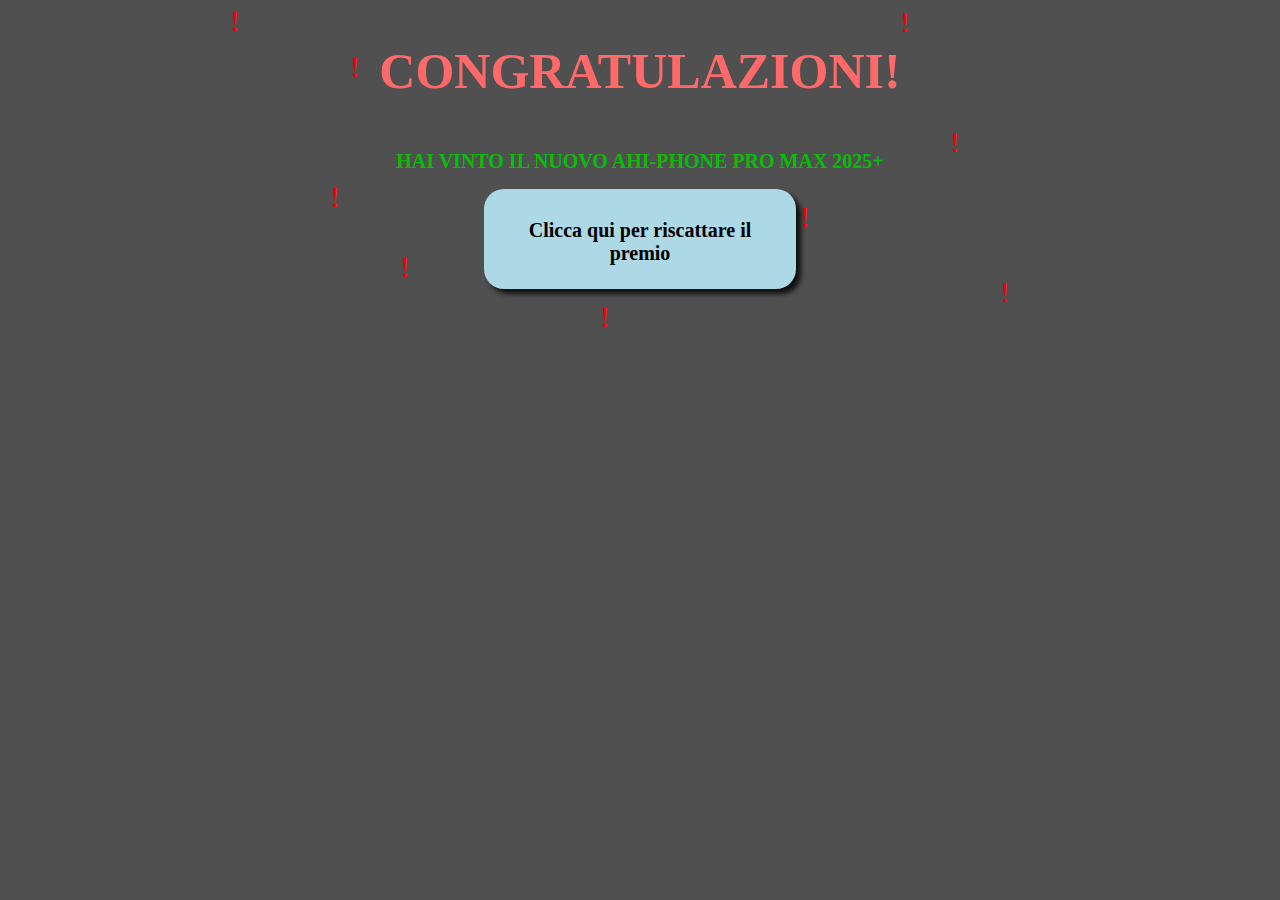
<file: index.html>
<!DOCTYPE html>
<html>
  <head>
    <title>Non una truffa</title>
    <link rel="Stylesheet" href="non-truffa.css" />
  </head>
  <body style="font-family: verdana; background-color: rgb(80, 80, 80)">
    <div class="div">
      <h1 align="center" class="titolo">CONGRATULAZIONI!</h1>
      <h2 align="center" class="subTitolo">
        HAI VINTO IL NUOVO AHI-PHONE PRO MAX 2025+
      </h2>

      <span
        style="
          position: absolute;
          color: red;
          top: 4px;
          left: 230px;
          font-size: 30px;
        "
        >!</span
      >
      <span
        style="
          position: absolute;
          color: red;
          top: 50px;
          left: 350px;
          font-size: 30px;
        "
        >!</span
      >
      <span
        style="
          position: absolute;
          color: red;
          top: 300px;
          left: 600px;
          font-size: 30px;
        "
        >!</span
      >
      <span
        style="
          position: absolute;
          color: red;
          top: 200px;
          left: 800px;
          font-size: 30px;
        "
        >!</span
      >
      <span
        style="
          position: absolute;
          color: red;
          top: 180px;
          left: 330px;
          font-size: 30px;
        "
        >!</span
      >
      <span
        style="
          position: absolute;
          color: red;
          top: 125px;
          left: 950px;
          font-size: 30px;
        "
        >!</span
      >
      <span
        style="
          position: absolute;
          color: red;
          top: 5px;
          left: 900px;
          font-size: 30px;
        "
        >!</span
      >
      <span
        style="
          position: absolute;
          color: red;
          top: 250px;
          left: 400px;
          font-size: 30px;
        "
        >!</span
      >
      <span
        style="
          position: absolute;
          color: red;
          top: 275px;
          left: 1000px;
          font-size: 30px;
        "
        >!</span
      >
      <div align="center" class="bottone-div">
        <button
          class="bottone"
          onclick="location.href='truffato.html'"
          type="button"
        >
          Clicca qui per riscattare il premio
        </button>
      </div>
    </div>
  </body>
</html>
</file>
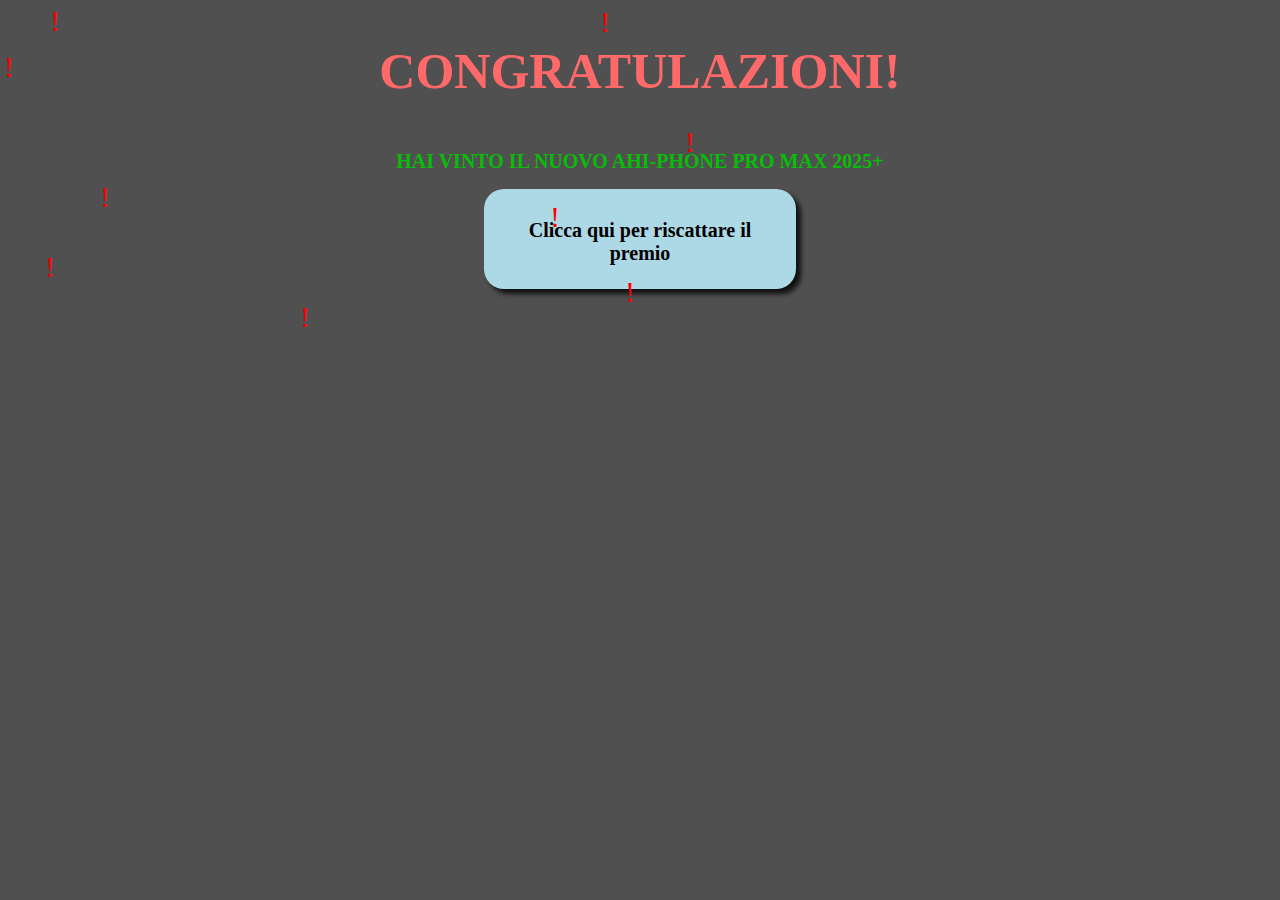
<file: non-truffa.html>
<!DOCTYPE html>
<html>
  <head>
    <title>Non una truffa</title>
    <link rel="Stylesheet" href="non-truffa.css" />
  </head>
  <body style="font-family: verdana; background-color: rgb(80, 80, 80)">
    <div class="div">
      <h1 align="center" class="titolo">CONGRATULAZIONI!</h1>
      <h2 align="center" class="subTitolo">
        HAI VINTO IL NUOVO AHI-PHONE PRO MAX 2025+
      </h2>
      <span
        style="
          position: absolute;
          color: red;
          top: 4px;
          left: 50px;
          font-size: 30px;
        "
        >!</span
      >
      <span
        style="
          position: absolute;
          color: red;
          top: 50px;
          left: 4px;
          font-size: 30px;
        "
        >!</span
      >
      <span
        style="
          position: absolute;
          color: red;
          top: 300px;
          left: 300px;
          font-size: 30px;
        "
        >!</span
      >
      <span
        style="
          position: absolute;
          color: red;
          top: 200px;
          left: 550px;
          font-size: 30px;
        "
        >!</span
      >
      <span
        style="
          position: absolute;
          color: red;
          top: 180px;
          left: 100px;
          font-size: 30px;
        "
        >!</span
      >
      <span
        style="
          position: absolute;
          color: red;
          top: 125px;
          left: 685px;
          font-size: 30px;
        "
        >!</span
      >
      <span
        style="
          position: absolute;
          color: red;
          top: 5px;
          left: 600px;
          font-size: 30px;
        "
        >!</span
      >
      <span
        style="
          position: absolute;
          color: red;
          top: 250px;
          left: 45px;
          font-size: 30px;
        "
        >!</span
      >
      <span
        style="
          position: absolute;
          color: red;
          top: 275px;
          left: 625px;
          font-size: 30px;
        "
        >!</span
      >
      <div align="center" class="bottone-div">
        <button
          class="bottone"
          onclick="location.href='truffato.html'"
          type="button"
        >
          Clicca qui per riscattare il premio
        </button>
      </div>
    </div>
  </body>
</html>
</file>
<file: non-truffa.css>
.div{
    display:grid;
    justify-content: center;
    align-items: center;
    

}

.titolo{
    color: rgb(255, 105, 105);
    font-size: 50px;
}

.subTitolo{
   color:rgb(8, 189, 8);
   font-size:20px;
    
}

.bottone-div{
    
    justify-content: center;
    align-items: center;
}

.bottone{
    background-color:lightblue;
    border:none;
    width:60%;
    height:100px;
    padding: 30px;
    font-size: 20px;
    font-family: Cambria;
    font-weight:bold;
    border-radius:20px;
    box-shadow: 5px 5px 5px rgba(0,0,0,0.8);
    cursor:pointer;
    transition: width 1s, font-size 1s,height 1s;
}

.bottone:hover{
    width:70%;
    font-size: 30px;
    height:200px;
}

.bottone:active{

}
</file>
